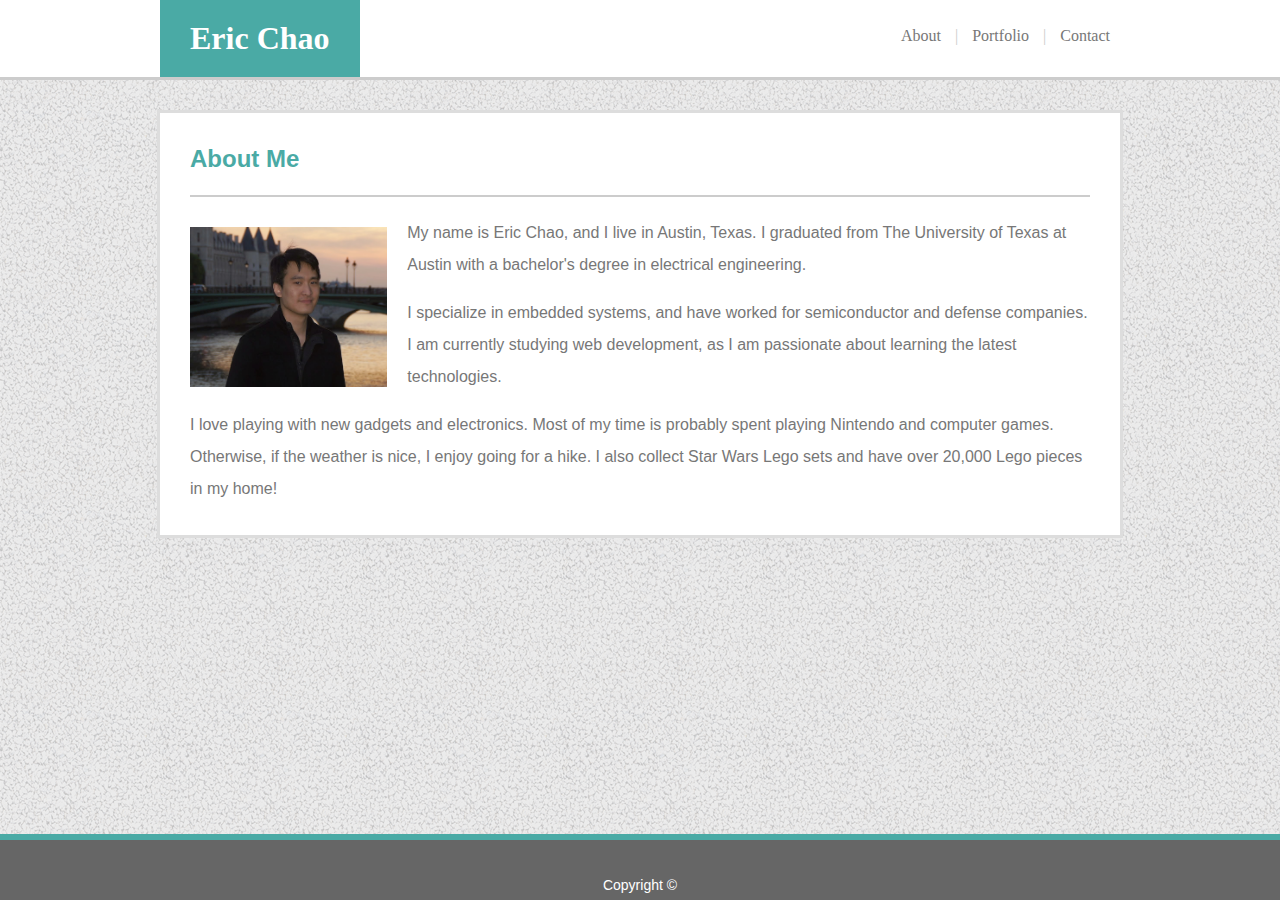
<file: index.html>
<!DOCTYPE html>
<html lang="en">

<head>
    <meta charset="UTF-8">
    <title>Eric Chao - About</title>
    <link rel="stylesheet" type="text/css" href="assets/css/style.css">
</head>

<body>
    <header>
        <div class="header-container">
            <h1>Eric Chao</h1>
            <div class="navbar-container">
                <a href="index.html" class="navbar-links">About</a>
                |
                <a href="portfolio.html" class="navbar-links">Portfolio</a>
                |
                <a href="contact.html" class="navbar-links">Contact</a>
            </div>
        </div>
    </header>

    <div class="body-container">
        <h2>About Me</h2>
        <hr>
        <img id="about-image" src="assets/images/DSC01637.jpg" alt="Eric Chao">
        <p>My name is Eric Chao, and I live in Austin, Texas. I graduated from The University of Texas at Austin with a bachelor's degree in electrical engineering.</p>
        <p>I specialize in embedded systems, and have worked for semiconductor and defense companies. I am currently studying web development, as I am passionate about learning the latest technologies.</p>
        <p>I love playing with new gadgets and electronics. Most of my time is probably spent playing Nintendo and computer games. Otherwise, if the weather is nice, I enjoy going for a hike. I also collect Star Wars Lego sets and have over 20,000 Lego pieces in my home!</p>
    </div>

    <footer>
        Copyright ©
    </footer>
</body>

</html>
</file>
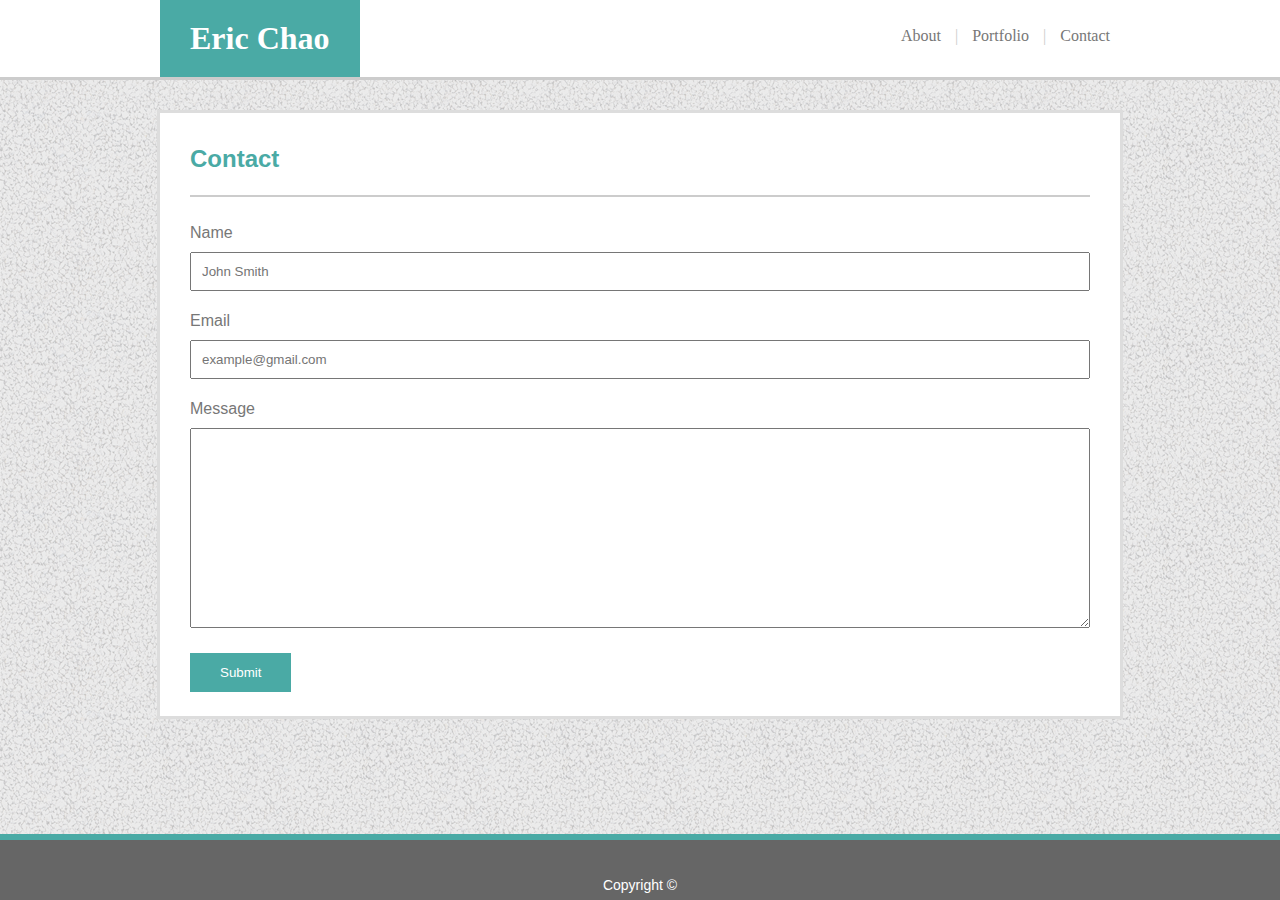
<file: contact.html>
<!DOCTYPE html>
<html lang="en">

<head>
    <meta charset="UTF-8">
    <title>Eric Chao - Contact</title>
    <link rel="stylesheet" type="text/css" href="assets/css/style.css">
</head>

<body>
    <header>
        <div class="header-container">
            <h1>Eric Chao</h1>
            <div class="navbar-container">
                <a href="index.html" class="navbar-links">About</a>
                |
                <a href="portfolio.html" class="navbar-links">Portfolio</a>
                |
                <a href="contact.html" class="navbar-links">Contact</a>
            </div>
        </div>
    </header>

    <div class="body-container">
        <h2>Contact</h2>
        <hr>
        
        <label for="name">Name</label>
        <input type="text" id="name" name="name" placeholder="John Smith">
        
        <label for="email">Email</label>
        <input type="text" id="email" name="email" placeholder="example@gmail.com">

        <label for="message">Message</label>
        <textarea id="message" name="message" style="height:200px"></textarea>

        <button id="submit-button" type="submit">Submit</button>
    </div>

    <footer>
        Copyright ©
    </footer>
</body>

</html>
</file>
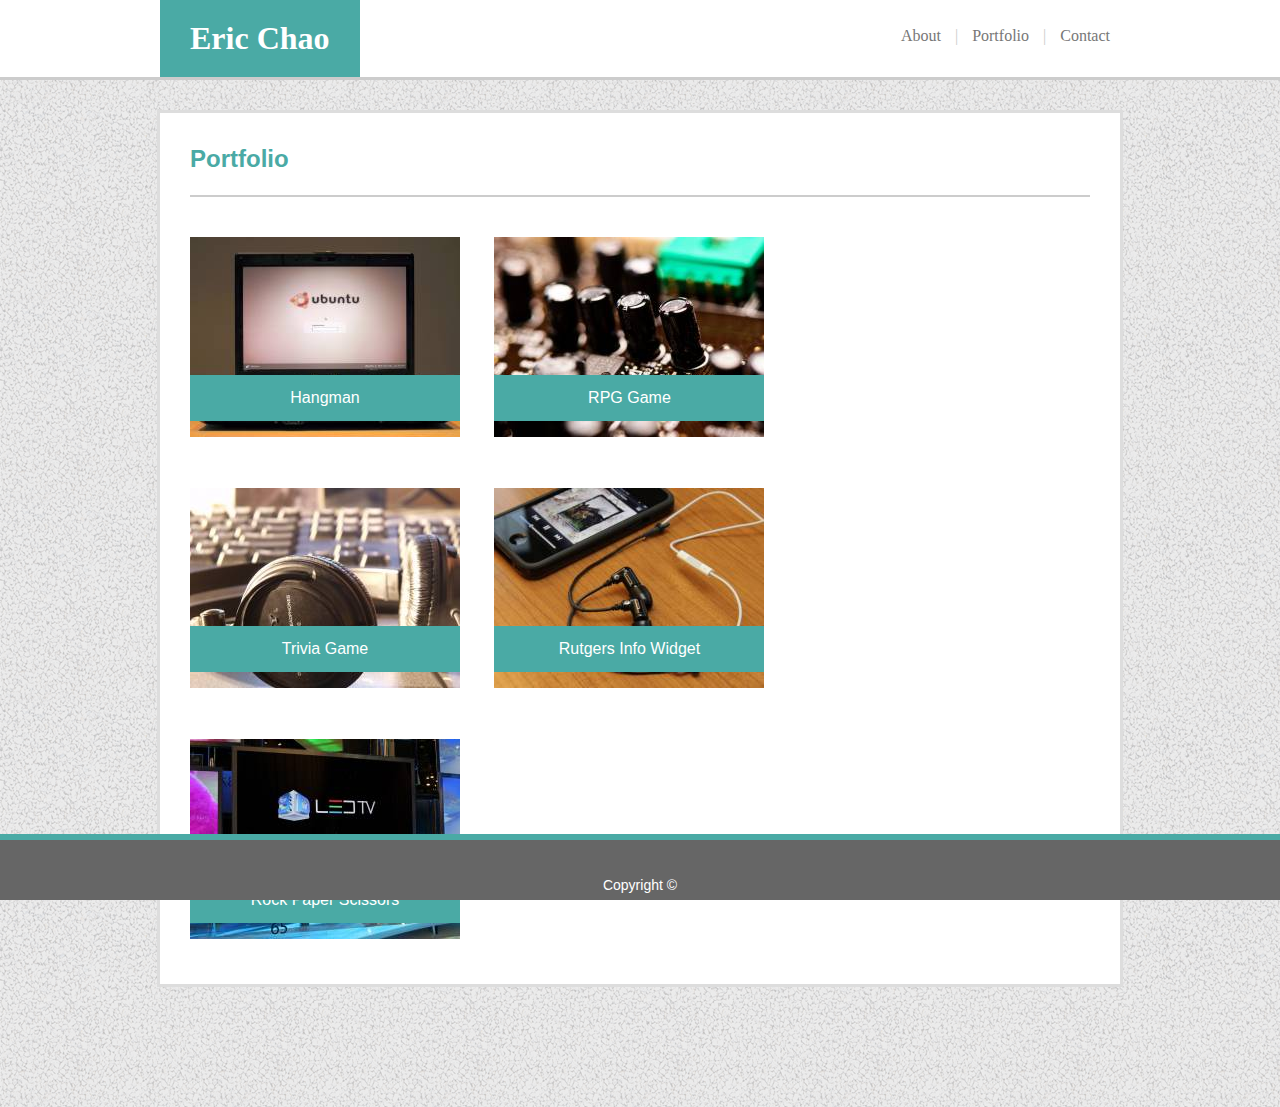
<file: portfolio.html>
<!DOCTYPE html>
<html lang="en">

<head>
    <meta charset="UTF-8">
    <title>Eric Chao - Portfolio</title>
    <link rel="stylesheet" type="text/css" href="assets/css/style.css">
</head>

<body>
    <header>
        <div class="header-container">
            <h1>Eric Chao</h1>
            <div class="navbar-container">
                <a href="index.html" class="navbar-links">About</a>
                |
                <a href="portfolio.html" class="navbar-links">Portfolio</a>
                |
                <a href="contact.html" class="navbar-links">Contact</a>
            </div>
        </div>
    </header>

    <div class="body-container">
        <h2>Portfolio</h2>
        <hr>
        
        <a href="#">
            <div class="portfolio-container">
                <img class="portfolio-img" src="assets/images/technics-q-c-270-200-3.jpg" alt="Hangman">
                <p class="portfolio-txt">Hangman</p>
            </div>
        </a>

        <a href="#">
            <div class="portfolio-container">
                <img class="portfolio-img" src="assets/images/technics-q-c-270-200-4.jpg" alt="RPG Game">
                <p class="portfolio-txt">RPG Game</p>
            </div>
        </a>
        
        <a href="#">
            <div class="portfolio-container">
                <img class="portfolio-img" src="assets/images/technics-q-c-270-200-6.jpg" alt="Trivia Game">
                <p class="portfolio-txt">Trivia Game</p>
            </div>
        </a>
        
        <a href="#">
            <div class="portfolio-container">
                <img class="portfolio-img" src="assets/images/technics-q-c-270-200-7.jpg" alt="Rutgers Info Widget">
                <p class="portfolio-txt">Rutgers Info Widget</p>
            </div>
        </a>

        <a href="#">
                <div class="portfolio-container">
                    <img class="portfolio-img" src="assets/images/technics-q-c-270-200-9.jpg" alt="Rock Paper Scissors">
                    <p class="portfolio-txt">Rock Paper Scissors</p>
                </div>
            </a>
    </div>

    <footer>
        Copyright ©
    </footer>
</body>

</html>
</file>
<file: assets/css/style.css>
body {
    margin: 0 auto;
    text-align: center;
    font-family: 'Arial', 'Helvetica Neue', Helvetica, sans-serif;
    background-image: url("../images/gravel.png");
}

header {
    width: 100%;
    margin-bottom: 30px;
    font-family: 'Georgia', Times, 'Times New Roman', serif;
    border-bottom-style: solid;
    border-bottom-width: 3px;
    border-bottom-color: #cccccc;
    background: #ffffff;
}

h1 {
    float: left;
    padding: 20px 30px;
    margin: 0px;
    color: #ffffff;
    background: #4aaaa5;
}

h2 {
    margin: 0px;
    color: #4aaaa5;
}

a {
    text-decoration: none;
}

hr {
    margin: 20px 0px;
    border-color: #cccccc;
    border-style: solid;
}

.header-container {
    display: inline-block;
    vertical-align: bottom;
    margin: 0px;
    width: 960px;
}

.navbar-container {
    float: right;
    padding-top: 20px;
    line-height: 32px;
    color: #cccccc;
}

.navbar-links {
    padding-left: 10px;
    padding-right: 10px;
    color: #777777;
}

.body-container {
    display: inline-block;
    text-align: left;
    width: 900px;
    padding: 30px 30px 14px 30px;
    margin-bottom: 120px;
    line-height: 32px;
    background-color: #ffffff;
    color: #777777;
    border-style: solid;
    border-color: #dddddd;
}

#about-image {
    float: left;
    margin: 10px 20px 0px 0px;
    width: auto;
    height: 160px;
}

footer {
    position: fixed;
    bottom: 0;
    height: 60px;
    width: 100%;
    line-height: 90px;
    font-size: 14px;
    color: #ffffff;
    background-color: #666666;
    border-top-style: solid;
    border-width: 6px;
    border-color: #4aaaa5;
}

input[type=text], textarea {
    width: 100%;
    padding: 10px;
    margin: 3px 0px 14px 0px;
    font-family: 'Arial', 'Helvetica Neue', Helvetica, sans-serif;
    color: #777777;
    box-sizing: border-box;
    resize: vertical;
}

#submit-button {
    padding: 12px 30px;
    border: none;
    color: #ffffff;
    background-color: #4aaaa5;
    margin-bottom: 10px;
}

#submit-button:hover {
    color: #e6e6e6;
    background-color: #367c79;
}

.portfolio-container {
    position: relative;
    display: inline-block;
    margin: 20px 30px 20px 0px;
}

.portfolio-img {
    float: left;
}

.portfolio-txt {
    width: 100%;
    bottom: 0px;
    text-align: center;
    line-height: 46px;
    position: absolute;
    color: #ffffff;
    background-color: #4aaaa5;
}
</file>
